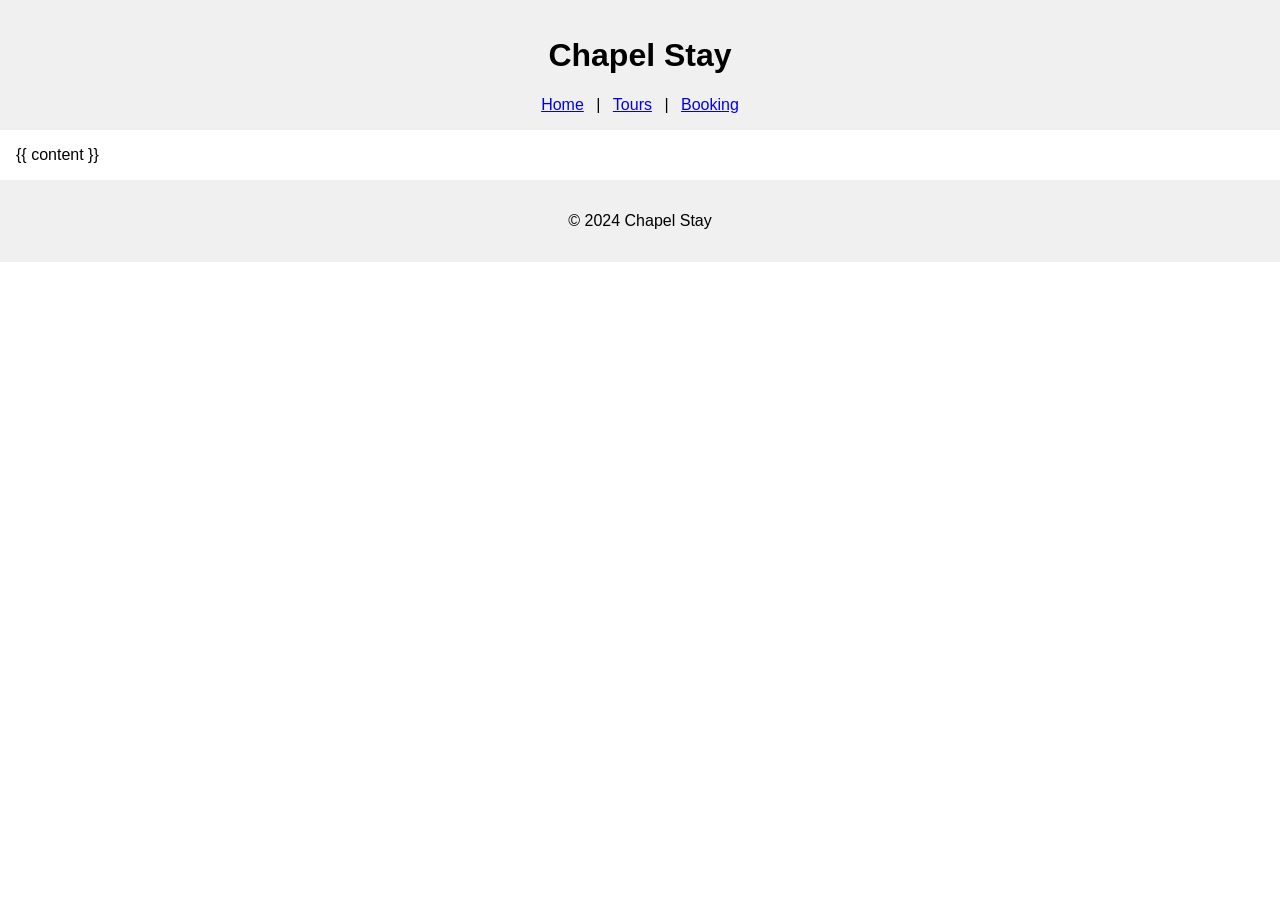
<file: templates/base.html>
<!DOCTYPE html>
<html lang="en">
<head>
    <meta charset="UTF-8">
    <title>Chapel Stay</title>
    <link rel="stylesheet" href="/static/css/styles.css">
</head>
<body>
<header>
    <h1>Chapel Stay</h1>
    <nav>
        <a href="/">Home</a> |
        <a href="/tours">Tours</a> |
        <a href="/booking">Booking</a>
    </nav>
</header>
<main>
{{ content }}
</main>
<footer>
    <p>&copy; 2024 Chapel Stay</p>
</footer>
</body>
</html>
</file>
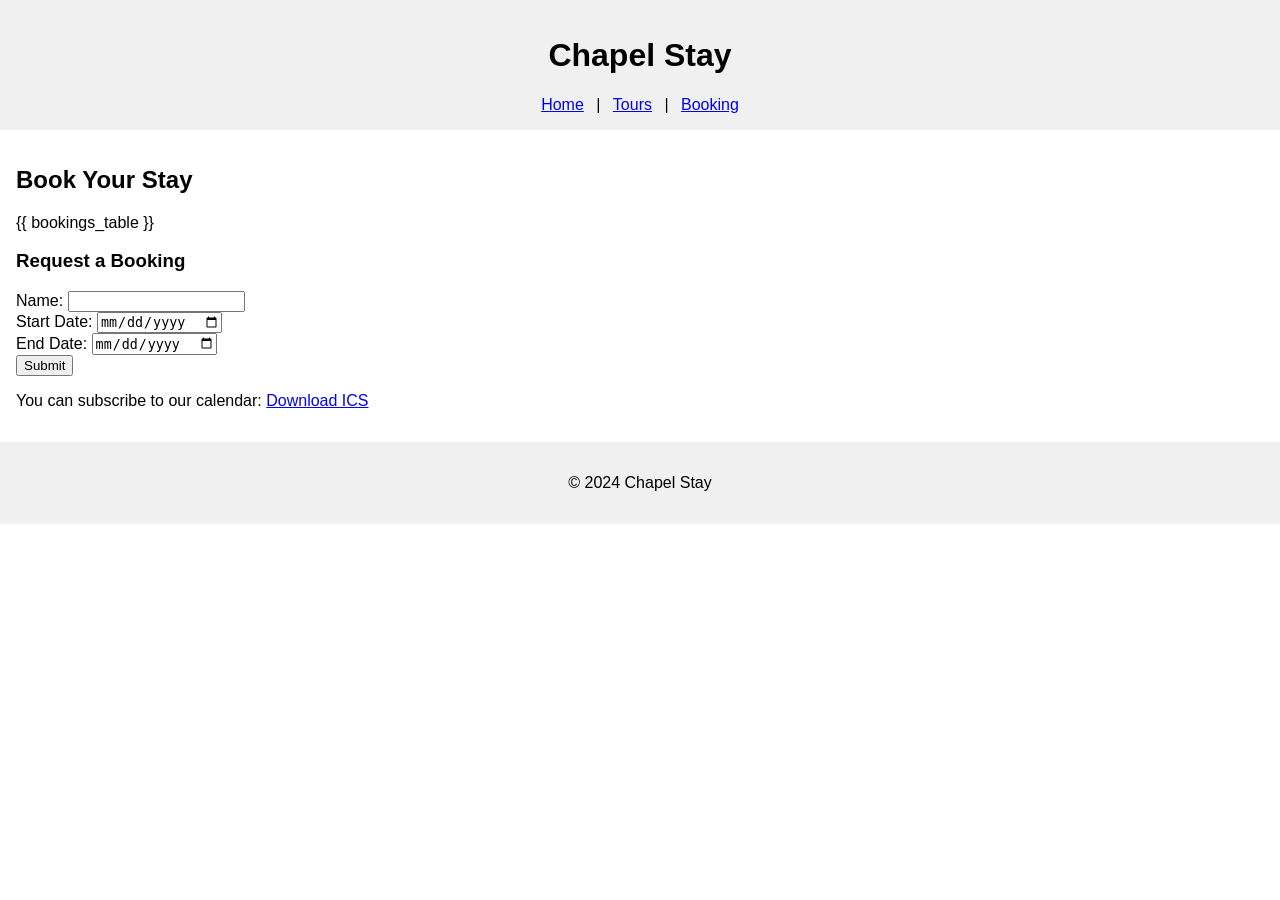
<file: templates/booking.html>
<!DOCTYPE html>
<html lang="en">
<head>
    <meta charset="UTF-8">
    <title>Chapel Stay - Booking</title>
    <link rel="stylesheet" href="/static/css/styles.css">
</head>
<body>
<header>
    <h1>Chapel Stay</h1>
    <nav>
        <a href="/">Home</a> |
        <a href="/tours">Tours</a> |
        <a href="/booking">Booking</a>
    </nav>
</header>
<main>
    <h2>Book Your Stay</h2>
    {{ bookings_table }}
    <h3>Request a Booking</h3>
    <form method="POST" action="/booking">
        <label>Name: <input type="text" name="name" required></label><br>
        <label>Start Date: <input type="date" name="start" required></label><br>
        <label>End Date: <input type="date" name="end" required></label><br>
        <button type="submit">Submit</button>
    </form>
    <p>You can subscribe to our calendar: <a href="/bookings.ics">Download ICS</a></p>
</main>
<footer>
    <p>&copy; 2024 Chapel Stay</p>
</footer>
</body>
</html>
</file>
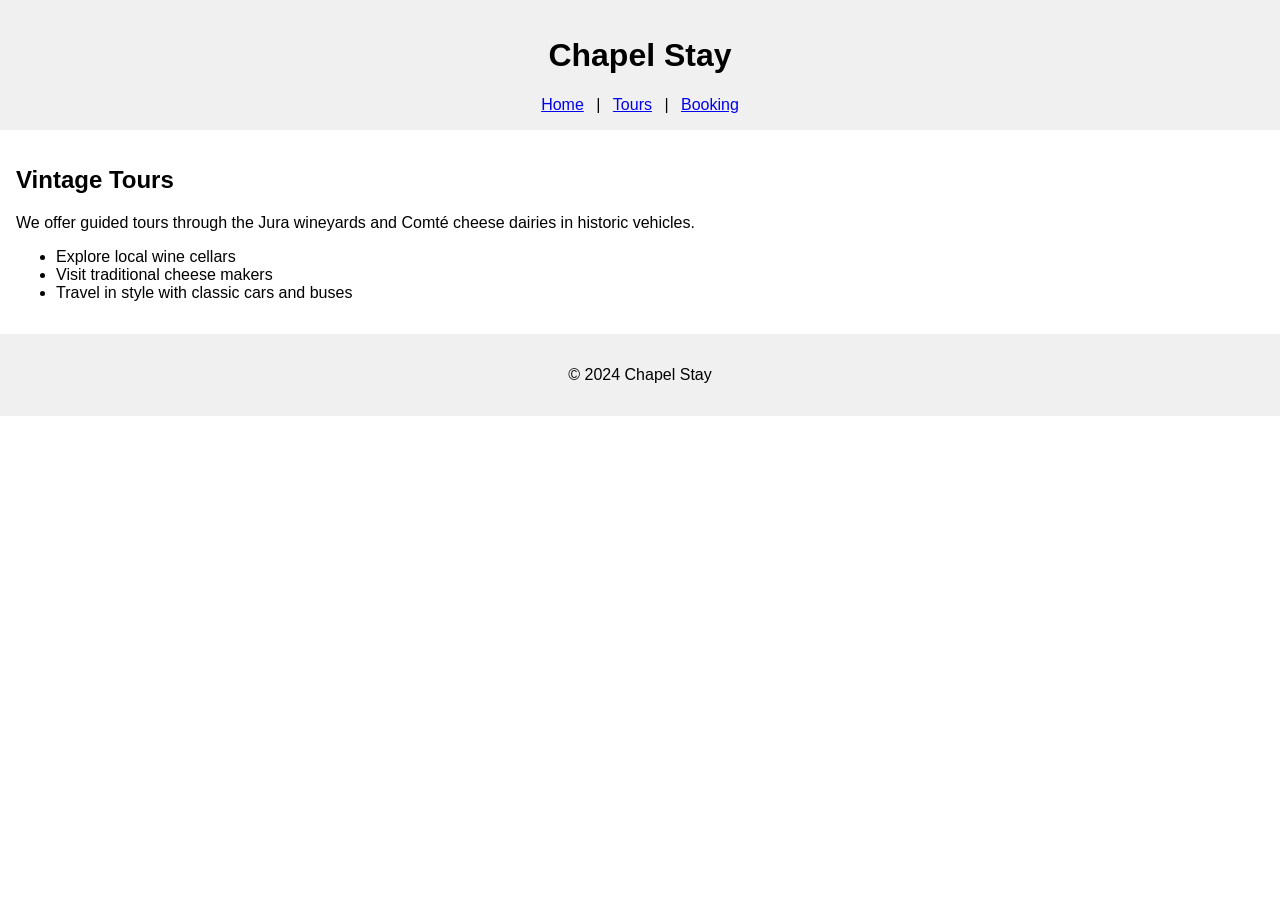
<file: templates/tours.html>
<!DOCTYPE html>
<html lang="en">
<head>
    <meta charset="UTF-8">
    <title>Chapel Stay - Tours</title>
    <link rel="stylesheet" href="/static/css/styles.css">
</head>
<body>
<header>
    <h1>Chapel Stay</h1>
    <nav>
        <a href="/">Home</a> |
        <a href="/tours">Tours</a> |
        <a href="/booking">Booking</a>
    </nav>
</header>
<main>
    <h2>Vintage Tours</h2>
    <p>We offer guided tours through the Jura wineyards and Comté cheese dairies in historic vehicles.</p>
    <ul>
        <li>Explore local wine cellars</li>
        <li>Visit traditional cheese makers</li>
        <li>Travel in style with classic cars and buses</li>
    </ul>
</main>
<footer>
    <p>&copy; 2024 Chapel Stay</p>
</footer>
</body>
</html>
</file>
<file: static/css/styles.css>
body { font-family: Arial, sans-serif; margin: 0; padding: 0; }
header, footer { background-color: #f0f0f0; padding: 1em; text-align: center; }
nav a { margin: 0 0.5em; }
main { padding: 1em; }
table { border-collapse: collapse; margin-top: 1em; }
th, td { border: 1px solid #ccc; padding: 0.5em; }
</file>
